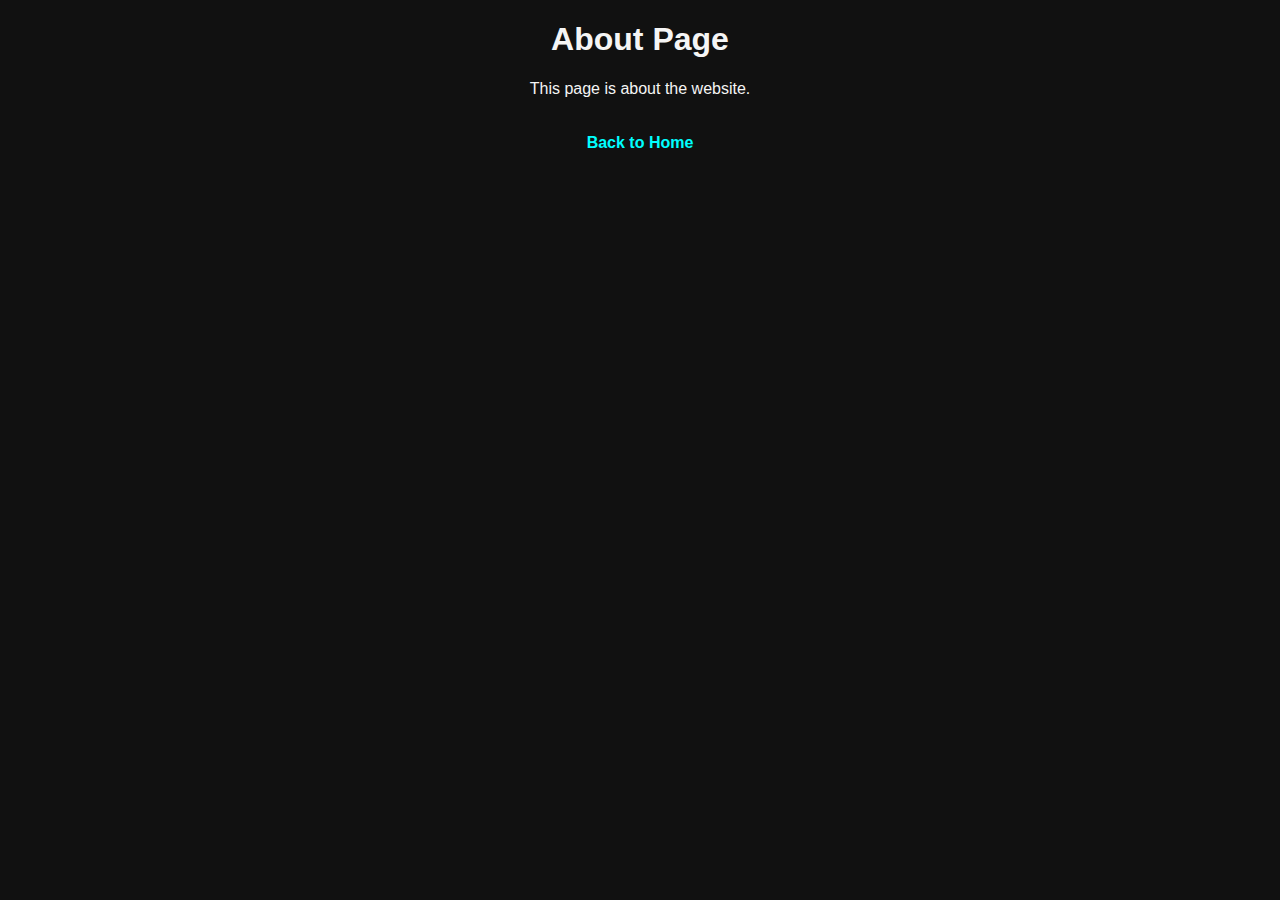
<file: templates/about.html>
<!DOCTYPE html>
<html>
<head>
    <title>About</title>
    <link rel="stylesheet" href="/static/index.css">
</head>
<body>
    <h1>About Page</h1>
    <p>This page is about the website.</p>
    <a href="/">Back to Home</a>
</body>
</html>
</file>
<file: static/index.css>
/* Base styles */
body {
    background-color: #111;
    color: #f5f5f5;
    font-family: 'Segoe UI', Tahoma, Geneva, Verdana, sans-serif;
    margin: 0;
    padding: 0;
    text-align: center;
}

/* Main container */
.container {
    max-width: 800px;
    margin: 0 auto;
    padding: 40px 20px;
}

/* Links */
a {
    color: #00ffff;
    text-decoration: none;
    font-weight: bold;
    margin-top: 20px;
    display: inline-block;
}

/* Form styling (for the main input form) */
form { /* This targets your main form with "Enter Your Name" and "Enter Message" */
    background-color: #1e1e1e;
    padding: 25px;
    border-radius: 10px;
    box-shadow: 0 8px 20px rgba(0, 0, 0, 0.6);
    margin: 30px auto;
    max-width: 500px;
    display: flex;
    flex-direction: column;
    gap: 15px; /* Space between the main form elements */
}

label {
    font-size: 1.1em;
    text-align: left;
    color: #ccc;
}

#nameinput {
    padding: 10px;
    border-radius: 6px;
    border: none;
    font-size: 1em;
    background-color: #333;
    color: white;
    outline: none;
}

#msginput {
    padding: 10px;
    border-radius: 6px;
    border: none;
    font-size: 1em;
    background-color: #333;
    color: white;
    outline: none;
}

input[type="text"]::placeholder {
    color: #888;
}

button[type="submit"] { /* This targets your main 'Submit' button */
    background-color: #007bff;
    color: white;
    border: none;
    padding: 12px;
    border-radius: 6px;
    font-size: 1.1em;
    cursor: pointer;
    transition: background-color 0.3s ease;
}

button[type="submit"]:hover {
    background-color: #0056b3;
}

/* Notes list */
.note {
    background-color: #222;
    padding: 20px;
    margin: 15px auto;
    border-radius: 8px;
    max-width: 500px;
    box-shadow: 0 4px 12px rgba(0, 0, 0, 0.4);
    display: flex; /* Use flexbox for internal layout of note */
    flex-direction: column; /* Stack note content vertically */
    align-items: flex-start; /* Align text to the left */
}

.note h3 {
    margin: 5px 0;
    font-weight: normal;
    color: #eee;
}

/* Styling for the form that contains the delete button inside each note */
.note form {
    /* Override main form styles if needed, or ensure it flows correctly */
    background-color: transparent; /* No background for this small form */
    padding: 0; /* Remove padding */
    box-shadow: none; /* No shadow */
    margin: 10px 0 0 0; /* Only top margin, no auto for centering */
    max-width: unset; /* Don't limit width of this small form */
    display: inline-block; /* Treat this form as an inline block */
    /* If you want the button aligned right, add:
    align-self: flex-end; */
}

/* Delete Button Specific Styling */
#deletebutton {
    background-color: #dc3545; /* Red color for delete */
    color: white;
    border: none;
    padding: 6px 12px; /* Smaller padding */
    border-radius: 4px;
    font-size: 0.9em; /* Smaller font size */
    cursor: pointer;
    transition: background-color 0.3s ease;
    /* Remove any implicit margins that might create "black space" */
    margin: 0;
    display: inline-block; /* Ensure it behaves well in layout */
    line-height: 1; /* Helps make it more compact vertically */
}

#deletebutton:hover {
    background-color: #c82333; /* Darker red on hover */
}
</file>
